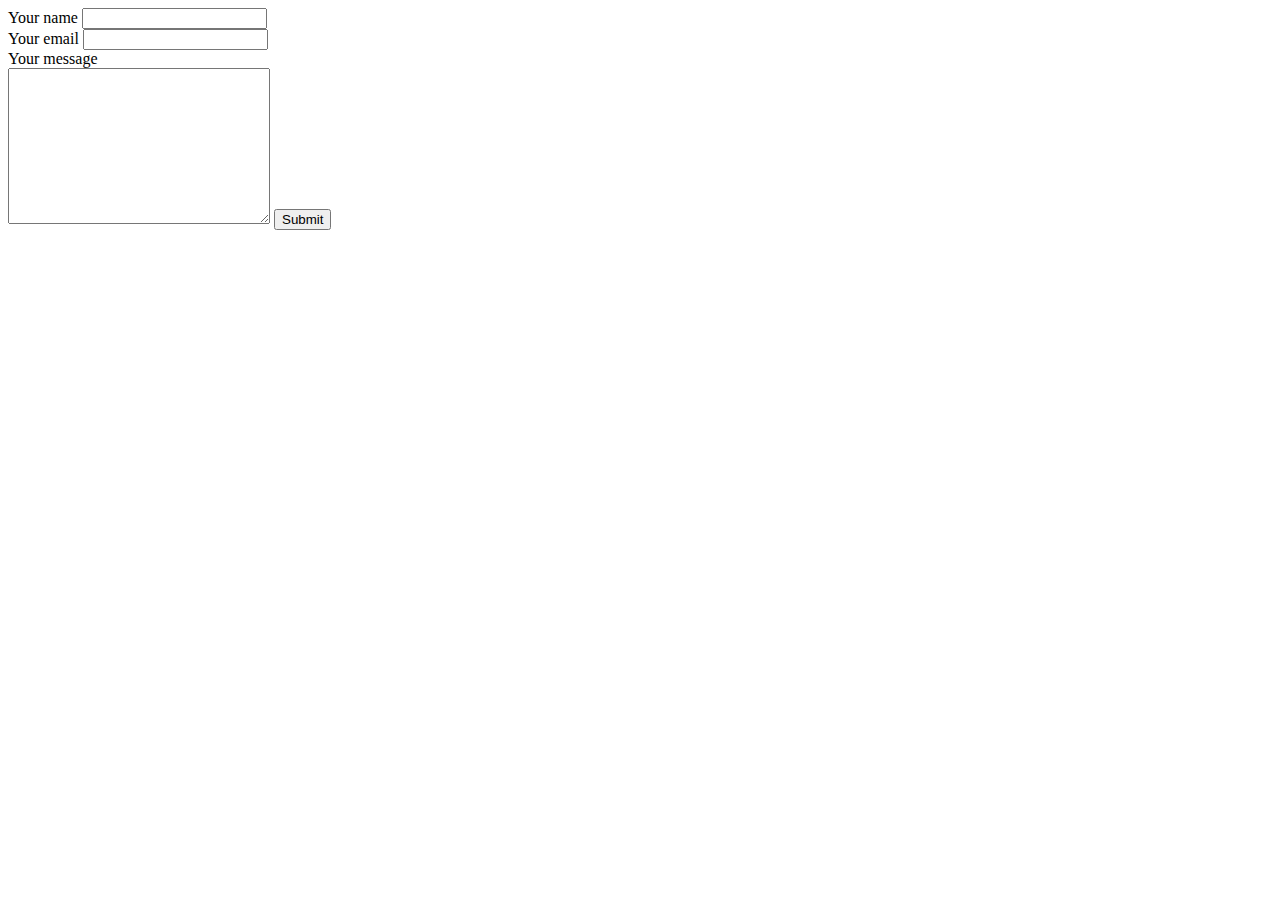
<file: form.html>
<!DOCTYPE html>
<html>
    <head>
        <meta charset="utf-8">
   
        <title>Contact form</title>
       
    </head>
    <body>
   <form action="mailto:meeran@wisc.edu">
    <label> Your name</label>
    <input type="text"> 
 
    <br>
    <Label>Your email</Label>
    <input type="email">
    <br>
    <label>Your message</label>
    <br>
    <textarea name="" id="" cols="30" rows="10"></textarea>
    <input type="submit">   
    </form>
 


    </body>
</html>
</file>
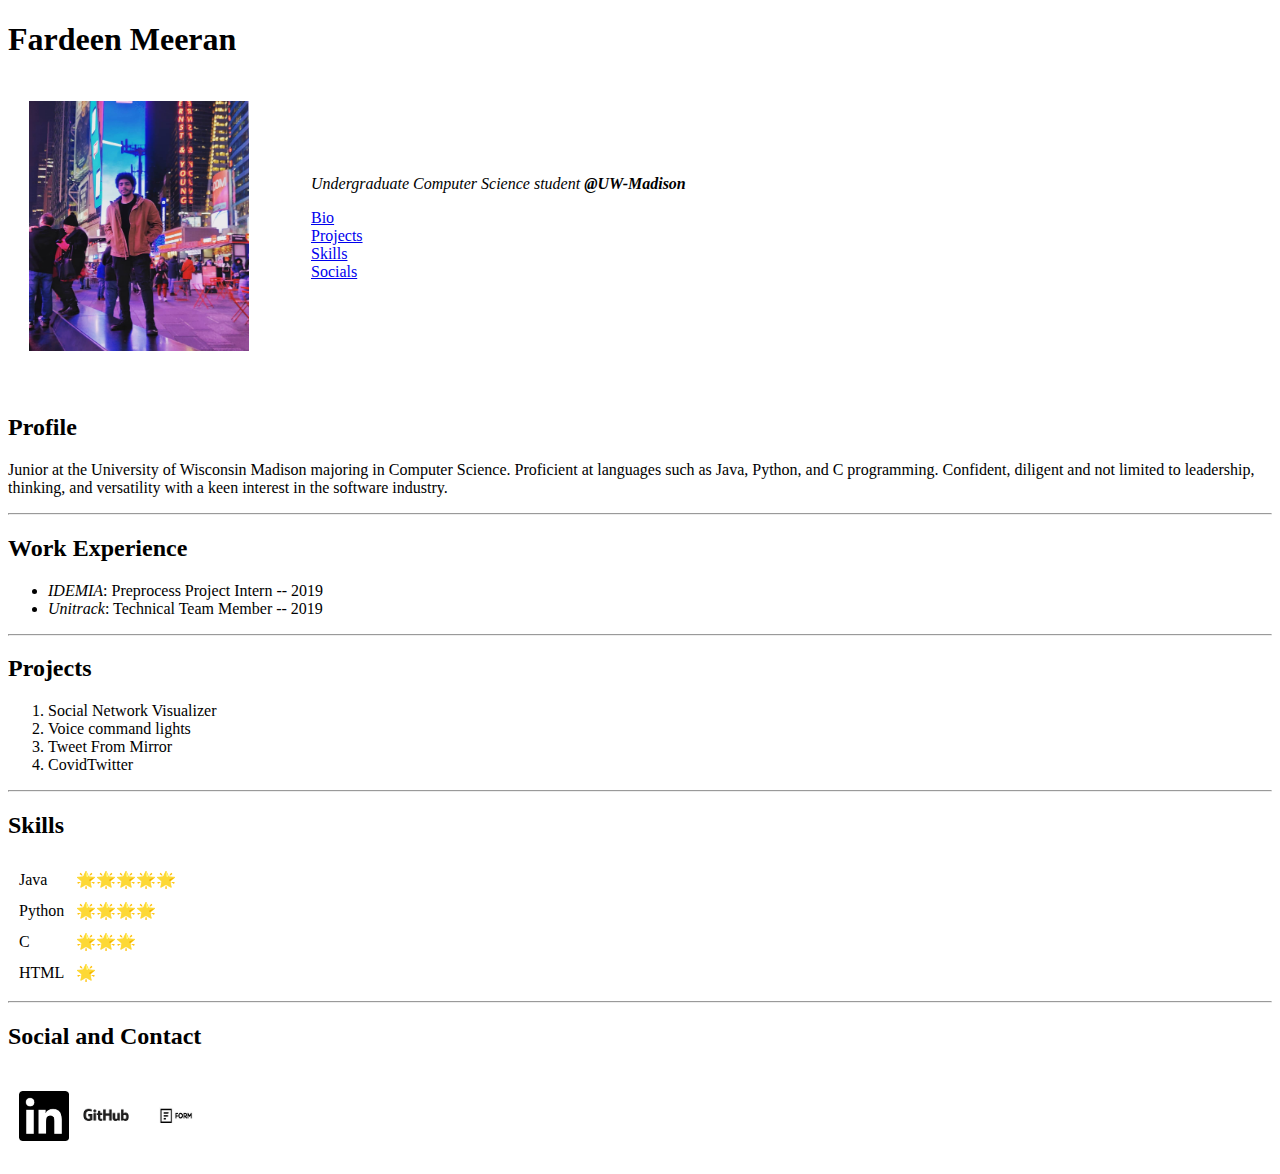
<file: PersonalWebsite.html>
<!DOCTYPE html>
<html>
   <head>
      <meta charset="utf-8">
      <title> Fardeen Meeran </title>
   </head>
   <body>
      <h1>Fardeen Meeran</h1>
      <table cellspacing = "20" >
         
         <tr>
            <td>
               <img src="fardeen image.jpg" alt="profile pic" style=" width: 220px;height: 250px; " >
               <div style="clear: both">
            </td>
            <td>
            <ul style="list-style: none;">
            <p> <em>Undergraduate Computer Science student <strong>@UW-Madison</strong></em></p>
            <li><a href="#prof">Bio</a></li>
            <li><a href ="#Projects">Projects</a></li>
            <li><a href ="#skills">Skills</a></li>
            <li><a href ="#socials">Socials</a></li>
            </ul>
            </td>
         </tr>
      </table>
      </div>
      <br> 
      <h2 id = "prof"><strong>Profile</strong></h2>
      <p>Junior at the University of Wisconsin Madison majoring in Computer Science. Proficient at languages such as Java, 
         Python, and C programming. Confident, diligent and not limited to leadership, thinking, and versatility with a keen interest in the software industry. 
      </p>
      <hr>
      <h2><strong>Work Experience </strong></h2>
      <ul>
         <li><em>IDEMIA</em>: Preprocess Project Intern -- 2019</li>
         <li><em>Unitrack</em>: Technical Team Member -- 2019</li>
      </ul>
      <hr>
      <h2 id = "Projects"> Projects</h2>
      <ol>
         <li>Social Network Visualizer</li>
         <li>Voice command lights</li>
         <li>Tweet From Mirror</li>
         <li>CovidTwitter</li>
      </ol>
      <hr>
      <h2 id = "skills">Skills</h2>
      <table cellspacing = "10" >
         <tr>
            <td>Java</td>
            <td>🌟🌟🌟🌟🌟</td>
         </tr>
         <tr>
            <td>Python</td>
            <td>🌟🌟🌟🌟</td>
         </tr>
         <tr>
            <td>C</td>
            <td>🌟🌟🌟</td>
         </tr>
         <tr>
            <td>HTML</td>
            <td>🌟</td>
         </tr>
      </table>
      <hr>
      <h2 id="socials">Social and Contact </h2>
     <table cellspacing = "10">
         <tr>
             <td>
      <a href="https://www.linkedin.com/in/fardeen-meeran-9030a117b/"> <img src="link logo.png  " style="width: 50px; height: 50px" ></a></td> 
      <td>
      <a href="https://github.com/Meerxn"><img src="git logo.png" style="width: 50px; height: 50px" > </a></td>
      <td>
            <a href = "mailto:fardeenfmeeran@gmail.com"> <img src="form.jpg" style = "width: 70px; height: 70px" ></a>
        </td>
    
    </tr>
    </table>
   </body>
</html>
</file>
